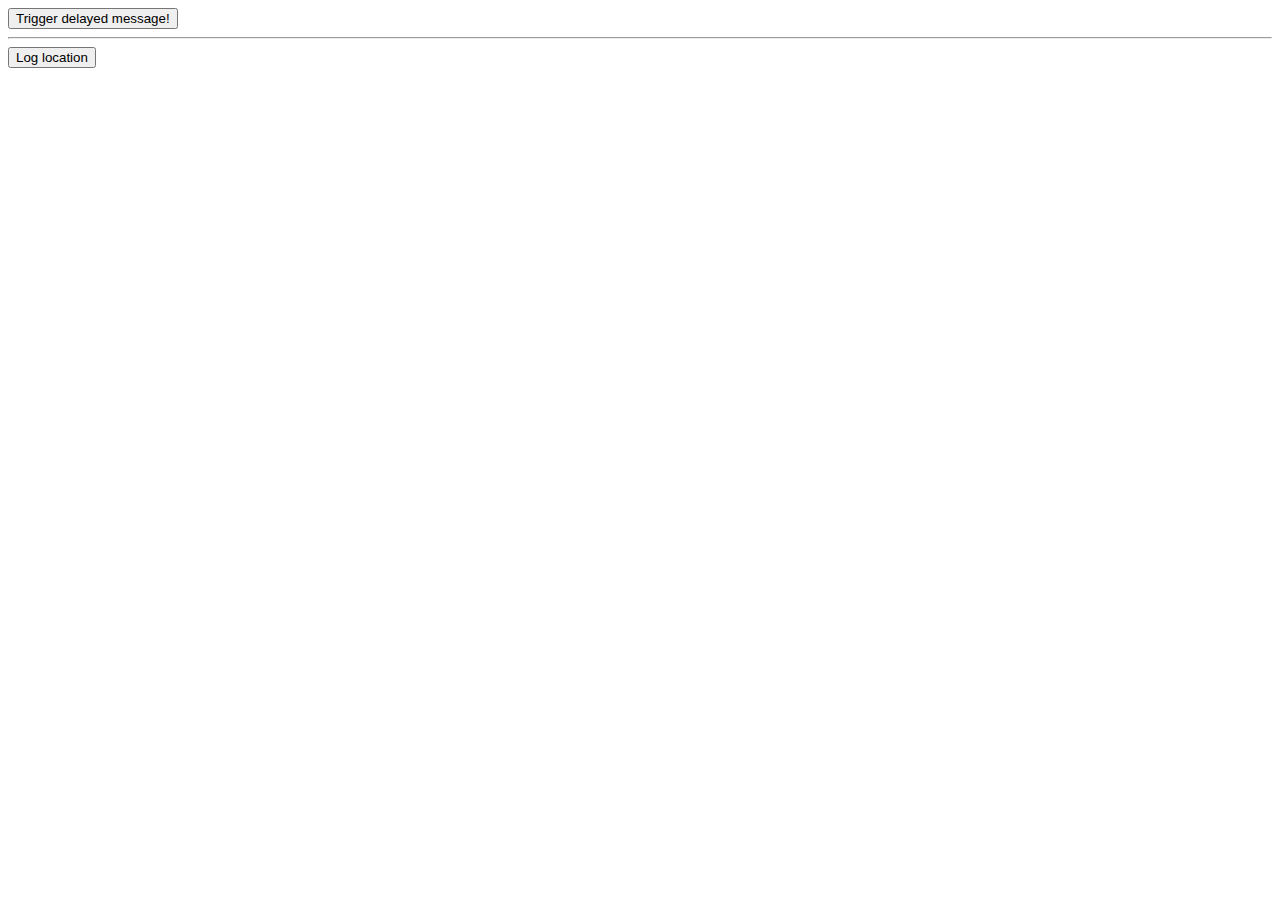
<file: javascript/javascript2/week3/homework/index.html>
<!DOCTYPE html>
<html lang="en">
  <head>
    <meta charset="UTF-8" />
    <meta http-equiv="X-UA-Compatible" content="IE=edge" />
    <meta name="viewport" content="width=device-width, initial-scale=1.0" />
    <title>Homework</title>
  </head>
  <body>
    <button id="trigger-delayed-message">Trigger delayed message!</button>
    <hr />
    <button id="location-button">Log location</button>
    <div id="location-container"></div>
    <script src="./index.js"></script>
  </body>
</html>
</file>
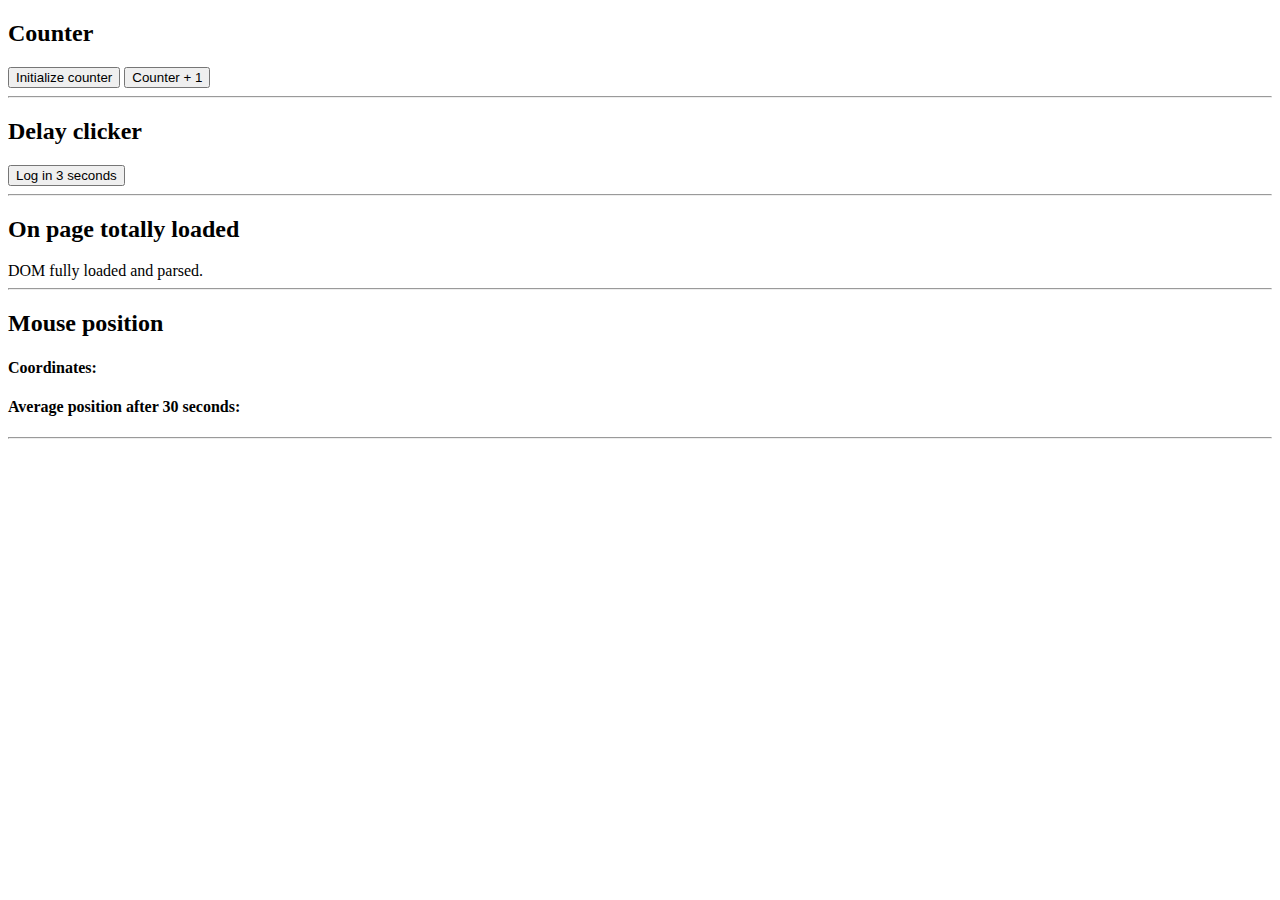
<file: javascript/javascript2/week3/lesson-plan/index.html>
<!DOCTYPE html>
<html lang="en">
  <head>
    <meta charset="UTF-8" />
    <meta http-equiv="X-UA-Compatible" content="IE=edge" />
    <meta name="viewport" content="width=device-width, initial-scale=1.0" />
    <title>Counter</title>
  </head>
  <body>
    <h2>Counter</h2>
    <button id="button-1">Initialize counter</button>
    <button id="button-2">Counter + 1</button>
    <div id="counter-container"></div>
    <hr />

    <h2>Delay clicker</h2>
    <button id="button-3">Log in 3 seconds</button>
    <div id="delay-container"></div>
    <hr />

    <h2>On page totally loaded</h2>
    <div id="on-load-container"></div>
    <hr />

    <h2>Mouse position</h2>
    <h4>Coordinates:</h4>
    <div id="mouse-position"></div>

    <h4>Average position after 30 seconds:</h4>
    <div id="average-position"></div>
    <hr />

    <script src="./index.js"></script>
  </body>
</html>
</file>
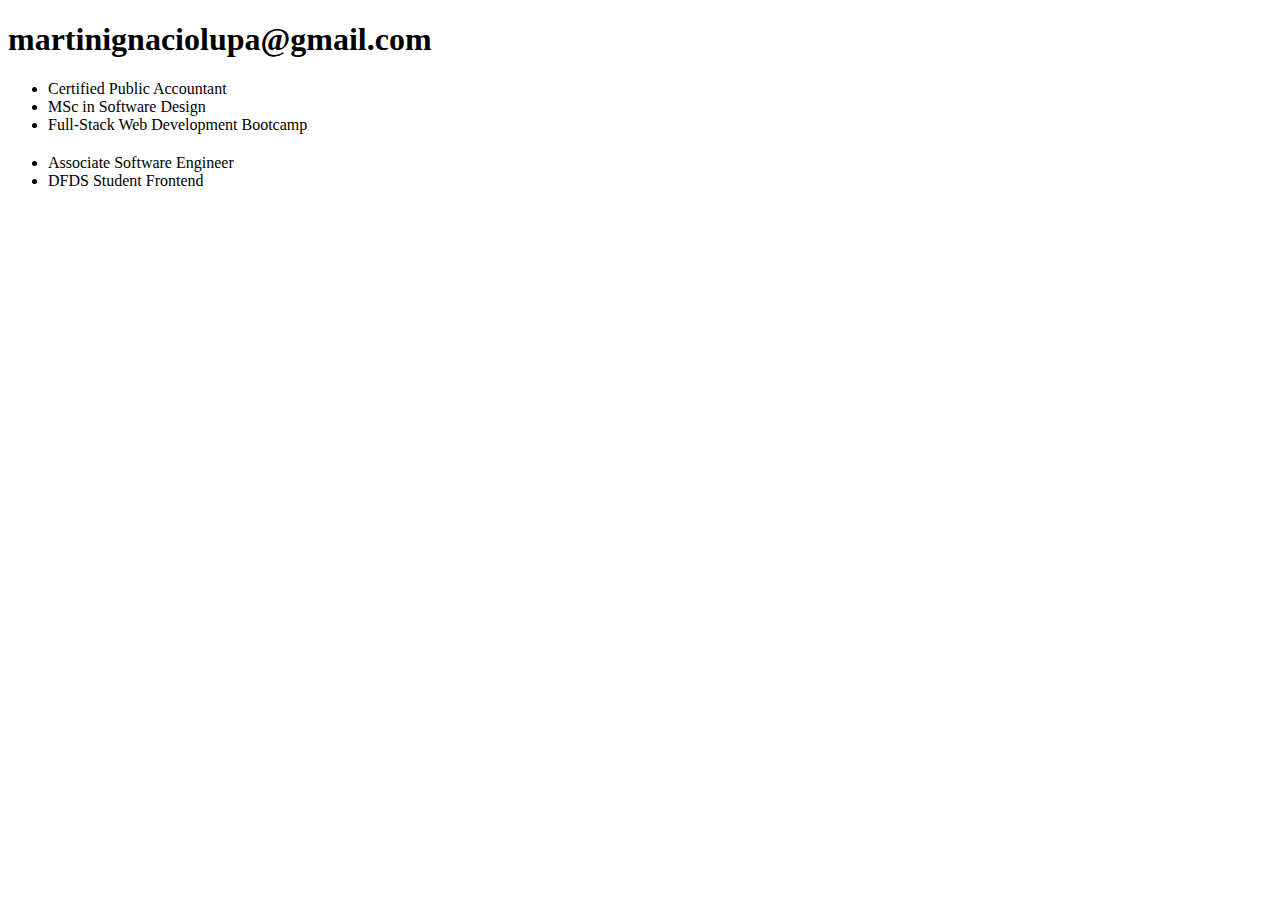
<file: javascript/javascript3/week3/lesson-plan/index.html>
<!DOCTYPE html>
<html lang="en">
  <head>
    <meta charset="UTF-8" />
    <meta http-equiv="X-UA-Compatible" content="IE=edge" />
    <meta name="viewport" content="width=device-width, initial-scale=1.0" />
    <title>myCV</title>
  </head>
  <body>
    <div id="cv"></div>
    <script src="./cv.js"></script>
  </body>
</html>
</file>
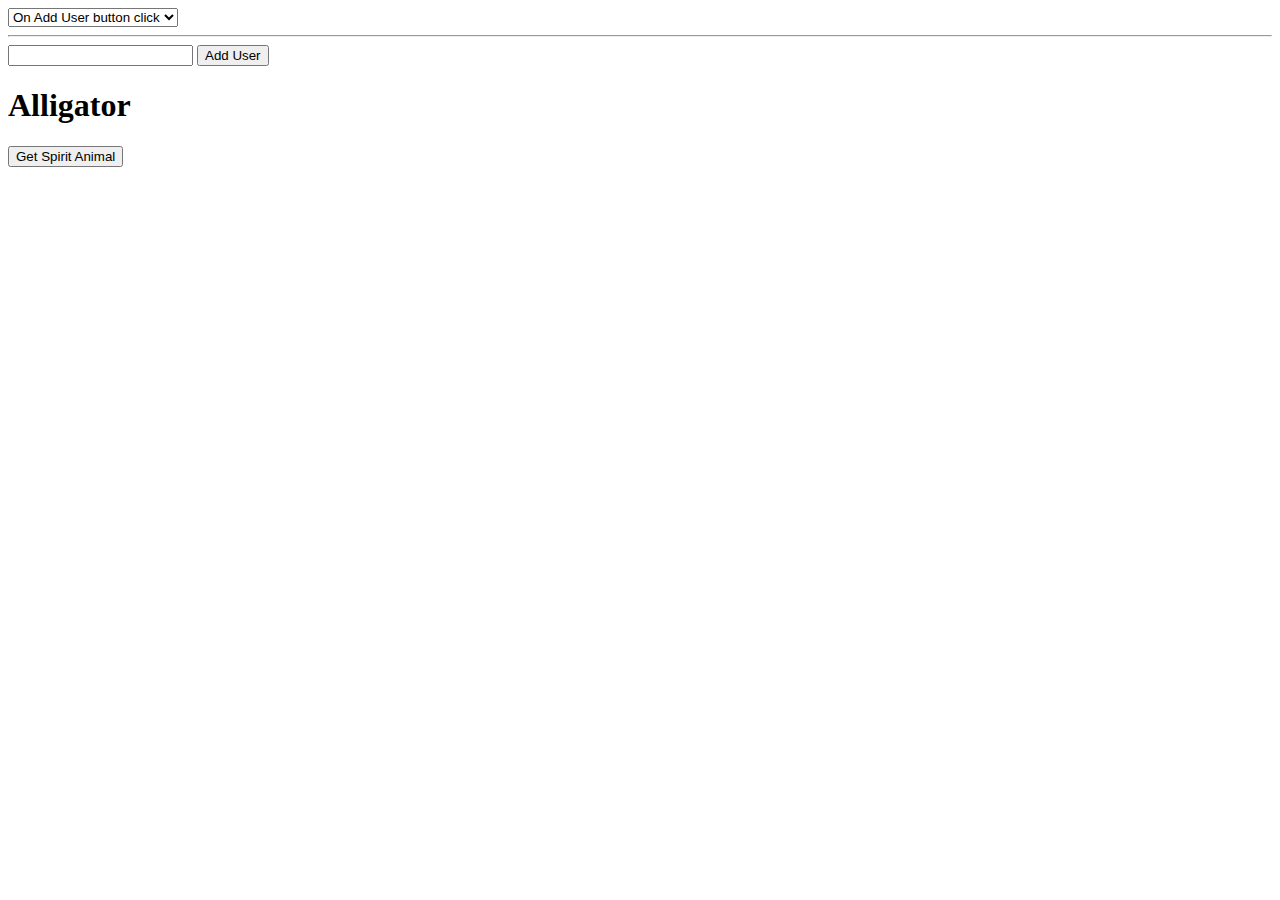
<file: javascript/javascript2/week1/homework/exercise2/index.html>
<!DOCTYPE html>
<html lang="en">
  <head>
    <meta charset="UTF-8" />
    <meta http-equiv="X-UA-Compatible" content="IE=edge" />
    <meta name="viewport" content="width=device-width, initial-scale=1.0" />
    <title>Document</title>
  </head>
  <body>
    <!-- 2.1 -->
    <div>
      <!-- Choose spirit animal addition option -->
      <select name="" id="">
        Add new user
        <option value="click">On Add User button click</option>
        <option value="hover">On mouse hover</option>
      </select>
      <hr />
      <!-- Add user form -->
      <!-- <form id="user-form" action=""> -->
      <input id="user-input" type="text" />
      <button id="add-user-button">Add User</button>
      <!-- </form> -->

      <!-- Display spirit animal -->
      <h1></h1>
      <button id="spirit-animal-button">Get Spirit Animal</button>

      <!-- Display user added names and randomly associated spirit animals -->
      <ul></ul>
    </div>
    <script src="./exercise2.js"></script>
  </body>
</html>
</file>
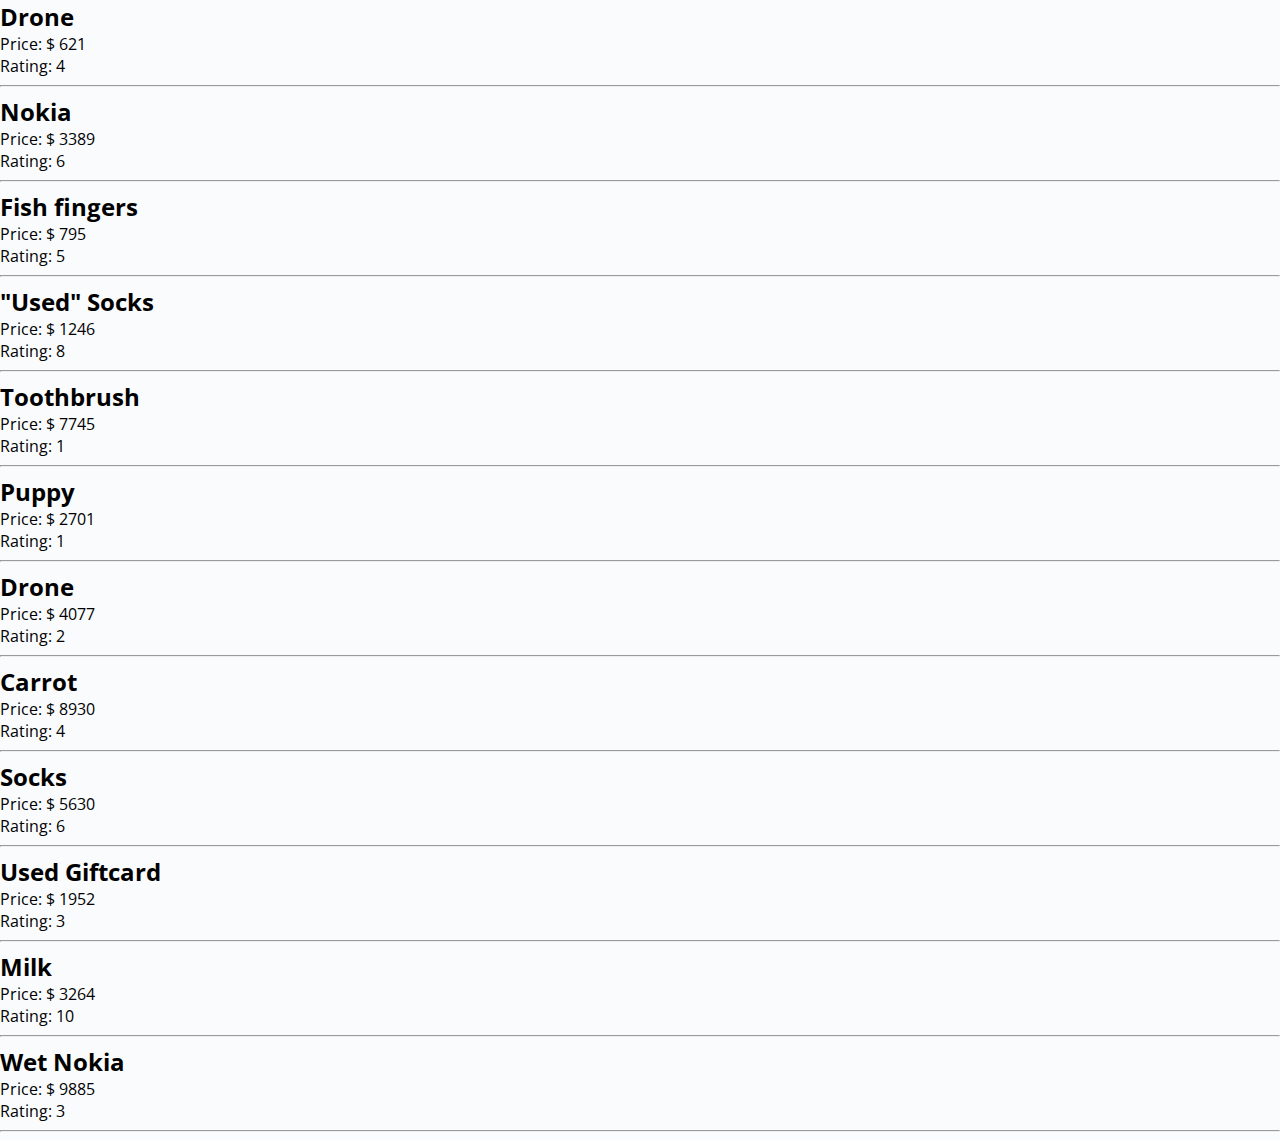
<file: javascript/javascript2/week1/homework/hyf-bay/index.html>
<head>
  <title>HyfBay</title>
  <meta name="viewport" content="width=device-width, initial-scale=1" />
  <link rel="stylesheet" type="text/css" href="main.css" />
  <link
    href="https://fonts.googleapis.com/css?family=Open+Sans:400,800"
    rel="stylesheet"
  />
</head>
<body>
  <main id="main"></main>
  <script src="hyfBayHelpers.js"></script>
  <script src="main.js"></script>
</body>
</file>
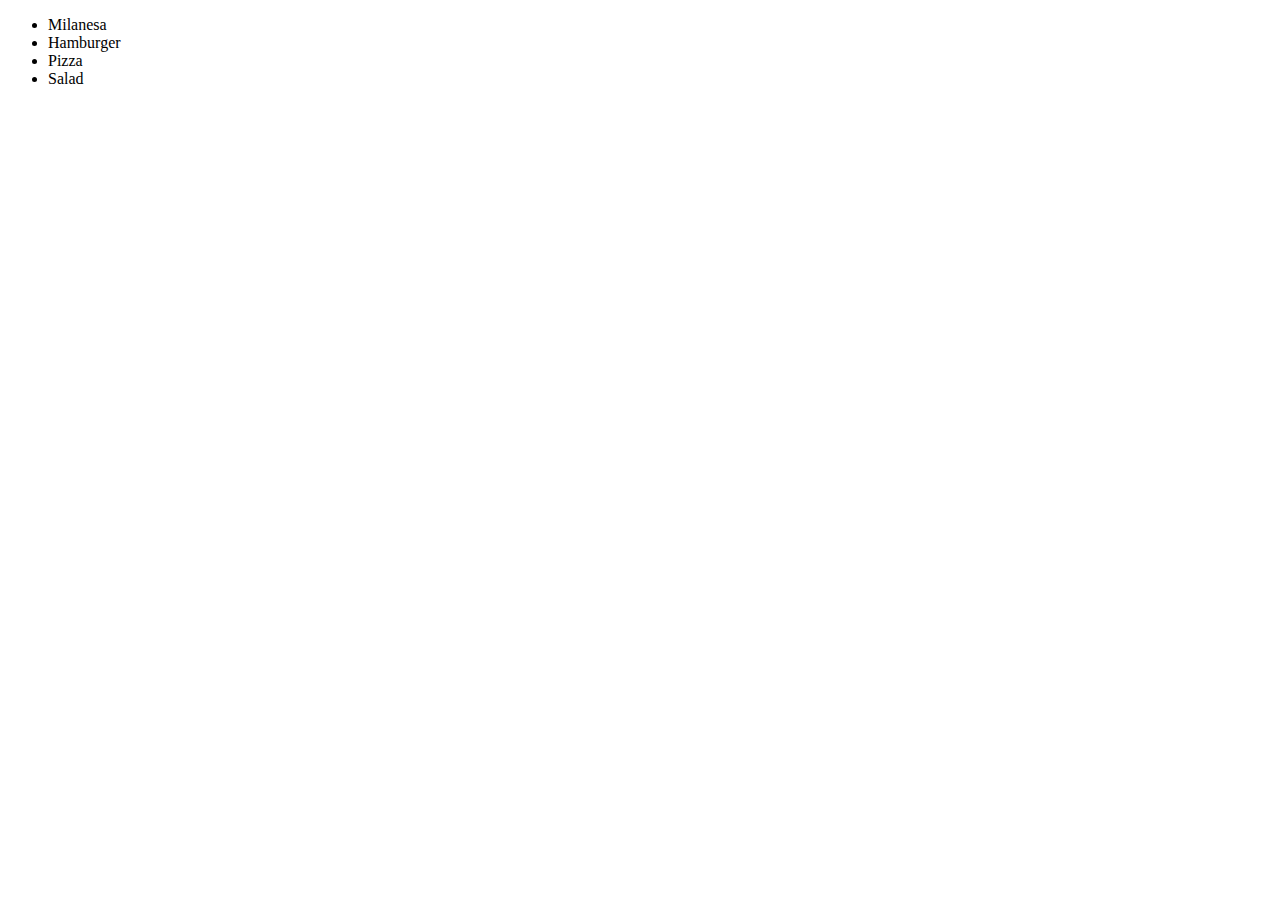
<file: javascript/javascript2/week1/lesson_plan/favourite_dishes/index.html>
<!DOCTYPE html>
<html lang="en">
  <head>
    <meta charset="UTF-8" />
    <meta http-equiv="X-UA-Compatible" content="IE=edge" />
    <meta name="viewport" content="width=device-width, initial-scale=1.0" />
    <title>Document</title>
  </head>
  <body>
    <div id="list-container"></div>
    <script src="./favourite_dishes.js"></script>
  </body>
</html>
</file>
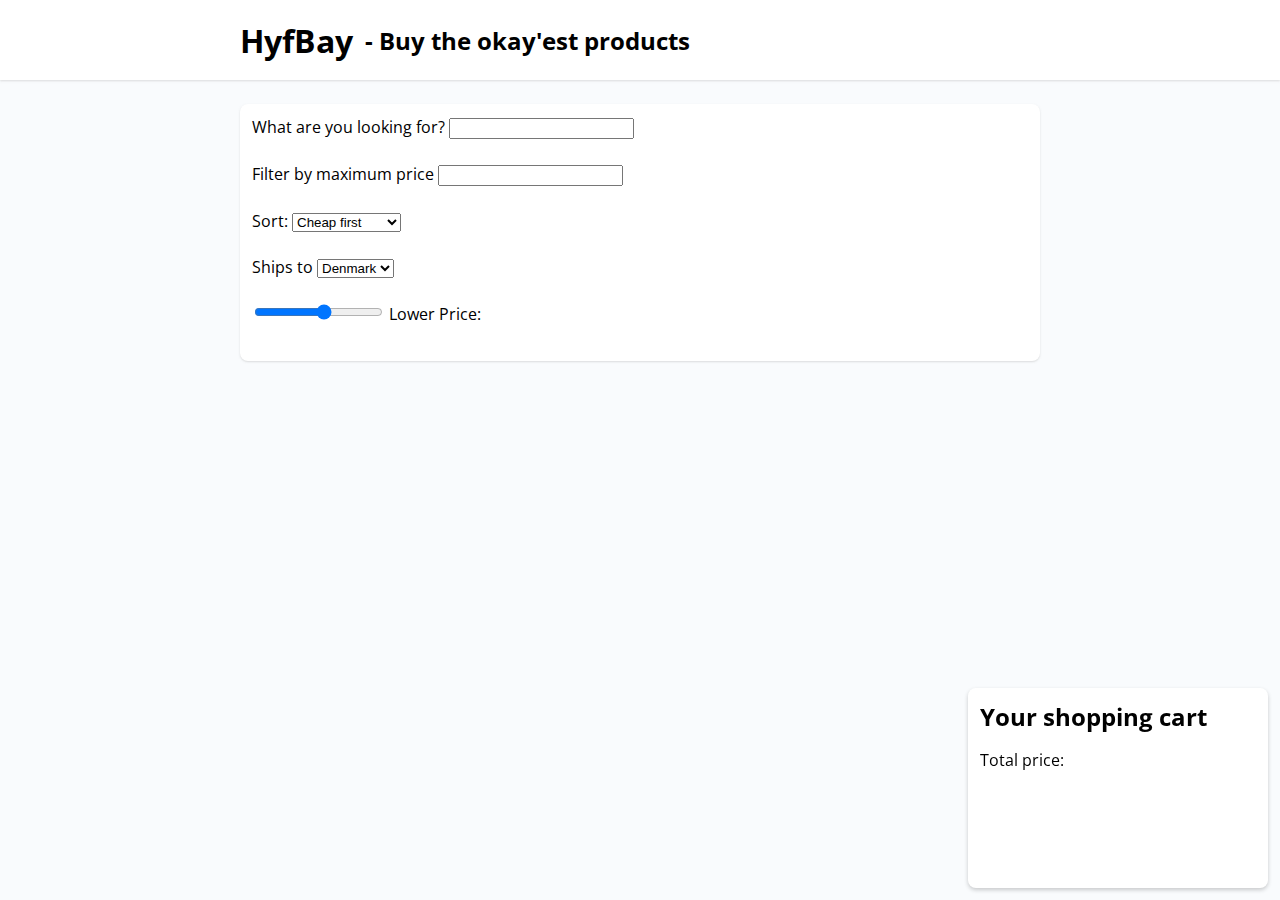
<file: javascript/javascript2/week2/homework/hyf-bay/index.html>
<head>
  <title>HyfBay</title>
  <meta name="viewport" content="width=device-width, initial-scale=1" />
  <link rel="stylesheet" type="text/css" href="main.css" />
  <link
    href="https://fonts.googleapis.com/css?family=Open+Sans:400,800"
    rel="stylesheet"
  />
</head>
<body>
  <main>
    <header>
      <div class="wrapper">
        <h1>HyfBay</h1>
        <h2>- Buy the okay'est products</h2>
      </div>
    </header>
    <section class="table-view-control">
      <div class="search">
        <label for="name-filter">What are you looking for?</label>
        <input id="name-filter" type="text" />
      </div>
      <div class="search">
        <label for="price-filter">Filter by maximum price</label>
        <input id="price-filter" type="text" />
      </div>
      <div class="sort">
        <label>Sort:</label>
        <select>
          <option value="cheap">Cheap first</option>
          <option value="expensive">Expensive first</option>
          <option value="name">Name</option>
        </select>
      </div>
      <div class="filters">
        <div class="country">
          <label>Ships to</label>
          <select>
            <option value="denmark">Denmark</option>
            <option value="sweden">Sweden</option>
            <option value="norway">Norway</option>
            <option value="germany">Germany</option>
            <option value="iceland">Iceland</option>
            <option value="england">England</option>
          </select>
        </div>
        <div class="price">
          <input type="range" id="start" name="volume" min="0" max="11" />
          <label for="volume">Lower Price:</label>
        </div>
      </div>
    </section>
    <section class="products">
      <ul></ul>
    </section>
    <section class="cart">
      <h2>Your shopping cart</h2>
      <div class="total">
        <p>Total price:<span></span></p>
      </div>
      <ul></ul>
    </section>
  </main>
  <script src="hyfBayHelpers.js"></script>
  <script src="main.js"></script>
</body>
</file>
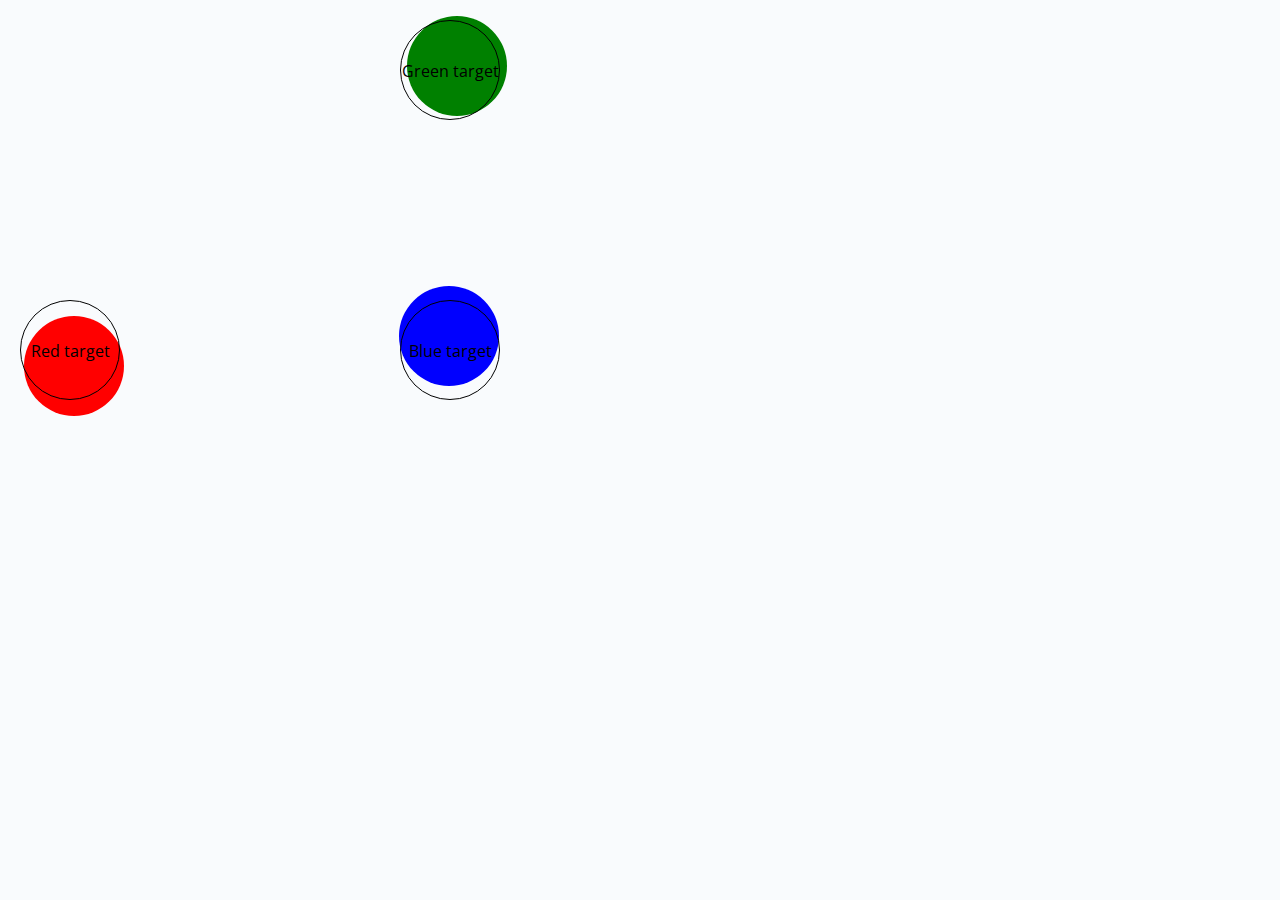
<file: javascript/javascript3/week2/homework/move_elements/index.html>
<head>
  <title>HyfBay</title>
  <link href="main.css" rel="stylesheet" />
  <link
    href="https://fonts.googleapis.com/css?family=Open+Sans:400,800"
    rel="stylesheet"
  />
</head>
<body>
  <main>
    <ul class="marks">
      <li></li>
      <li></li>
      <li></li>
    </ul>

    <ul class="targets">
      <li>Red target</li>
      <li>Blue target</li>
      <li>Green target</li>
    </ul>
    <span>👍</span>
  </main>
  <script src="move-element.js"></script>
  <script src="main.js"></script>
</body>
</file>
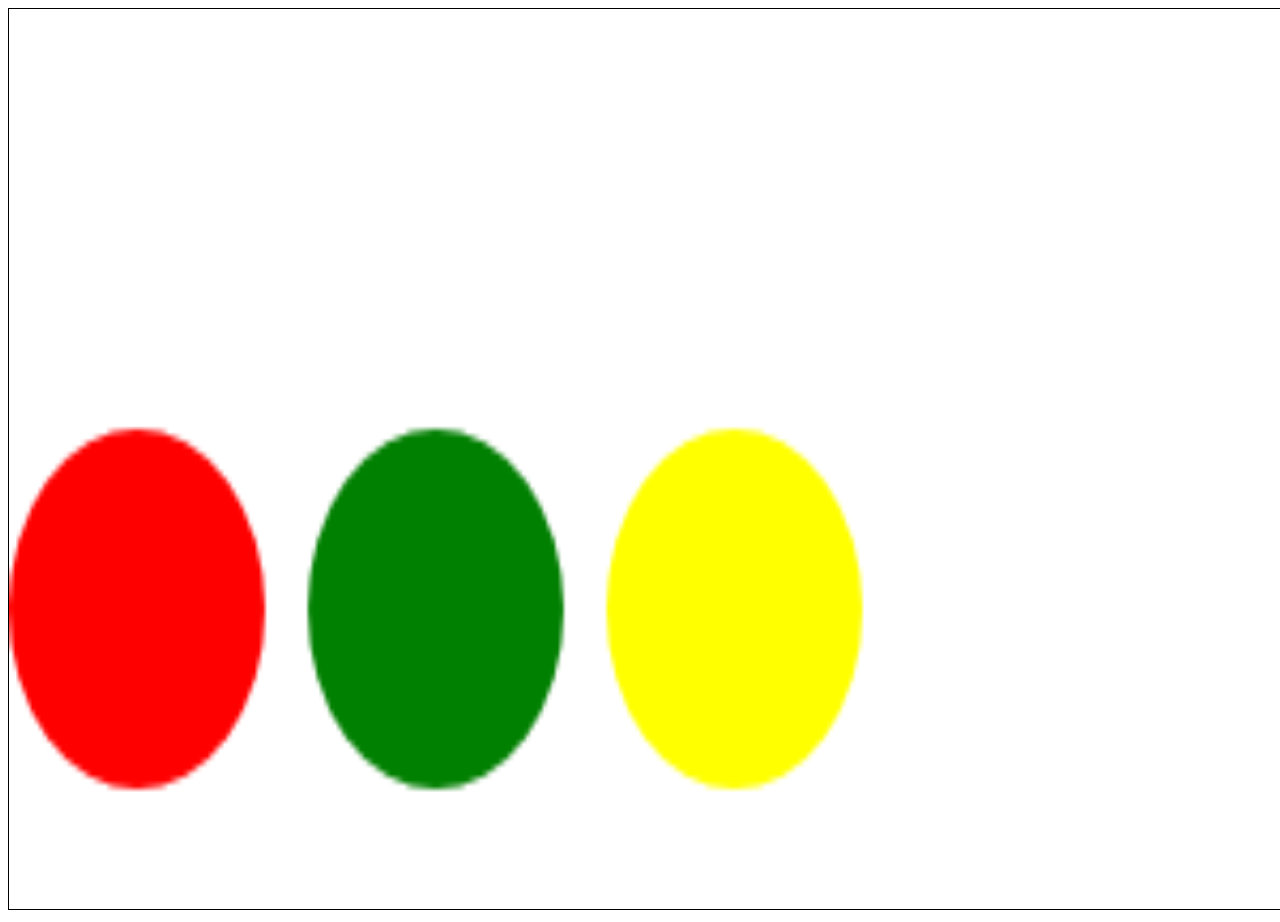
<file: javascript/javascript3/week3/homework/canvas/index.html>
<!DOCTYPE html>
<html lang="en">
  <head>
    <meta charset="UTF-8" />
    <meta http-equiv="X-UA-Compatible" content="IE=edge" />
    <meta name="viewport" content="width=device-width, initial-scale=1.0" />
    <link rel="stylesheet" href="./index.css" />
    <title>Document</title>
  </head>
  <body>
    <canvas id="myCanvas" style="border: 1px solid #000000"> </canvas>
    <script src="./draw.js"></script>
  </body>
</html>
</file>
<file: javascript/javascript2/week1/homework/hyf-bay/main.css>
body {
    font-family: "Open Sans", sans-serif;
    background-color: #F9FBFD;
}

* {
    box-sizing: border-box;
}

body, h1, h2 {
    margin: 0;
}

ul {
    list-style-type: none;
    margin: 0;
    padding: 0;
}
</file>
<file: javascript/javascript2/week2/homework/hyf-bay/main.css>
body {
  font-family: "Open Sans", sans-serif;
  background-color: #f9fbfd;
}

* {
  box-sizing: border-box;
}

body,
h1,
h2 {
  margin: 0;
}

ul {
  list-style-type: none;
  margin: 0;
  padding: 0;
}

header {
  background-color: white;
  box-shadow: 0 1px 2px rgba(190, 190, 190, 0.5);
}

header .wrapper {
  width: 800px;
  margin: 0 auto;
  height: 80px;
  background: #ffffff;
  position: relative;
}

header .wrapper h1,
header .wrapper h2 {
  position: absolute;
  top: 50%;
  transform: translateY(-50%);
}

header .wrapper h2 {
  left: 125px;
}

/*#FF813F*/

section.table-view-control,
section.products,
section.cart {
  max-width: 800px;
  margin: 0 auto;
}

section.table-view-control,
section.products {
  margin: 24px auto 12px;
  background-color: white;
  box-shadow: 0 1px 2px rgba(190, 190, 190, 0.5);
  border-radius: 8px;
}

section.table-view-control {
  padding: 12px;
}

section.table-view-control > div,
section.table-view-control .filters > div {
  margin-bottom: 24px;
}

section.products > ul {
  padding: 0;
}

section.products > ul > li > ul {
  display: flex;
  justify-content: space-between;
  align-items: center;
  padding: 12px 12px 12px 12px;
}

section.products > ul > li > ul > li:first-child {
  width: 200px;
}

section.products > ul > li:nth-child(odd) {
  background-color: #f0f0f0;
}

section.products li div,
section.products li button {
  margin-right: 12px;
  width: 100px;
}

section.products li .name {
  width: 200px;
}

section.cart {
  position: fixed;
  bottom: 12px;
  right: 12px;
  width: 300px;
  height: 200px;
  background-color: white;
  overflow-y: auto;
  box-shadow: 0 2px 4px 0 rgba(0, 0, 0, 0.2);
  padding: 12px;
  border-radius: 8px;
}

section.cart ul {
  list-style-type: none;
  margin: 0;
  padding: 0;
}

section.cart ul > li {
  display: flex;
  justify-content: space-between;
  padding: 6px;
}

section.cart ul > li:nth-child(odd) {
  background-color: #f0f0f0;
}

.hide {
  display: none;
}
</file>
<file: javascript/javascript3/week2/homework/move_elements/main.css>
body {
  font-family: "Open Sans", sans-serif;
  background-color: #F9FBFD;
}

* {
  box-sizing: border-box;
}

body, h1, h2 {
  margin: 0;
  overflow: hidden;
}

ul {
  list-style-type: none;
  margin: 0;
  padding: 0;
}
ul.marks li {
  width: 100px;
  height: 100px;
  position: absolute;
  transition: transform 2s;
  border-radius: 100%;
}
ul.marks li:nth-child(1) {
  background-color: red;
}
ul.marks li:nth-child(2) {
  background-color: blue;
}
ul.marks li:nth-child(3) {
  background-color: green;
}
ul.targets li {
  border-radius: 100%;
  width: 100px;
  height: 100px;
  border: solid 1px;
  position: absolute;
  transition: box-shadow 0.3s;
  text-align: center;
  line-height: 100px;
}
ul.targets li.fulfilled {
  box-shadow: green 0px 0px 25px;
}
ul.targets li:nth-child(1) {
  top: 300px;
  left: 20px;
}
ul.targets li:nth-child(2) {
  top: 300px;
  left: 400px;
}
ul.targets li:nth-child(3) {
  top: 20px;
  left: 400px;
}
span {
    display: none;
}

@keyframes bounceIn {
    from,
    20%,
    40%,
    60%,
    80%,
    to {
      animation-timing-function: cubic-bezier(0.215, 0.61, 0.355, 1);
    }
  
    0% {
      opacity: 0;
      transform: translate(-50%, -50%) scale3d(0.3, 0.3, 0.3);
    }
  
    20% {
      transform: translate(-50%, -50%) scale3d(1.1, 1.1, 1.1);
    }
  
    40% {
      transform: translate(-50%, -50%) scale3d(0.9, 0.9, 0.9);
    }
  
    60% {
      opacity: 1;
      transform: translate(-50%, -50%) scale3d(1.03, 1.03, 1.03);
    }
  
    80% {
      transform: translate(-50%, -50%) scale3d(0.97, 0.97, 0.97);
    }
  
    to {
      opacity: 1;
      transform: translate(-50%, -50%) scale3d(1, 1, 1);
    }
  }
  
span.shown {
    display: block;
    animation-duration: 0.75s;
    animation-name: bounceIn;
    position: absolute;
    top: 50%;
    left: 50%;
    transform: translate(-50%, -50%);
    font-size: 5rem;
}
</file>
<file: javascript/javascript3/week3/homework/canvas/index.css>
canvas {
  height: 100vh;
  width: 100vw;
}
</file>
